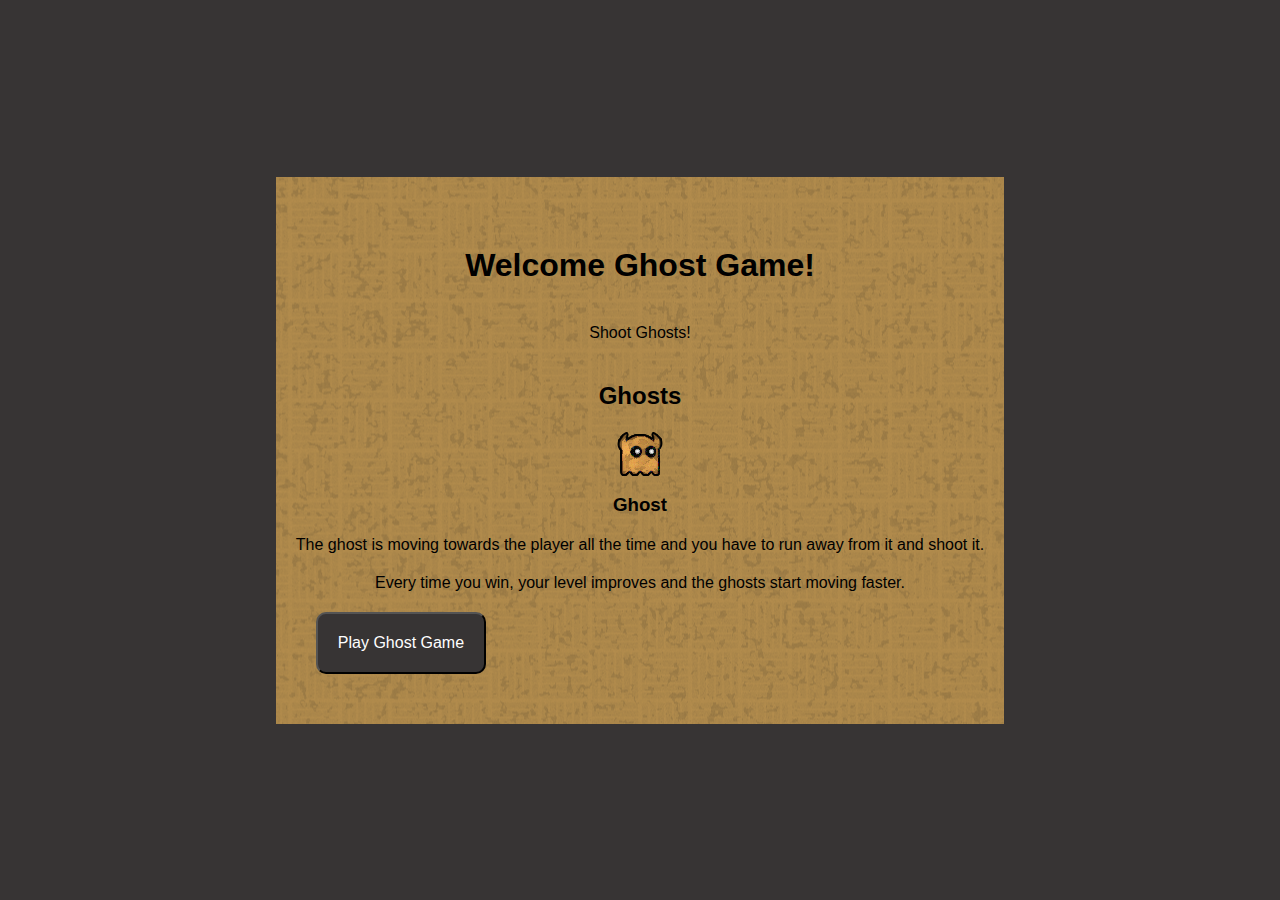
<file: index.html>
<!DOCTYPE html>
<html lang="en">
<head>
    <meta charset="UTF-8">
    <meta name="viewport" content="width=device-width, initial-scale=1.0">
    <title>GhostGame</title>
    <link rel="stylesheet" href="style.css">
    <script src="script.js" defer></script>
</head>
<body>
    <div id="intro-screen">
        <h1>Welcome Ghost Game!</h1>
        <p>Shoot Ghosts!</p>
        <h2>Ghosts</h2>
        <div>
            <img src="Images/haamu.png">
            
            <div>
                <h3>Ghost</h3>
                <p>The ghost is moving towards the player all the time and you have to run away from it and shoot it. </p>
                  <p> Every time you win, your level improves and the ghosts start moving faster. </p>
            </div>
        
        </div>

        <div>
            <button id="new-game-btn">Play Ghost Game</button>
        </div>
    </div>
        <div id="game-screen">
            <div id="game-board"></div>
        </div>

        <div id="score-board"></div>

</body>
</html>
</file>
<file: style.css>
body{
    font-family: 'Roboto',Arial, sans-serif;
    display: flex;
    justify-content: center;
    align-items: center;
    min-height: 100vh;
    margin: 0;
    padding: 0;
    background-size: cover;
    background-position: center;
    background-repeat: no-repeat;
    background-color: #373434;
}

#intro-screen{
   background-image: url("Images/pohja.png");
   background-repeat: repeat-y;
   background-size: 900px auto;
   background-position: center;
   color: rgb(0, 0, 0);
   padding: 20px;
   text-align: center;
   max-width: 900px;
   margin: 0 auto;
   display: flex;
   flex-direction: column;
   align-items: flex-start;
   position: relative;
   box-sizing: border-box;
   padding-top: 50px;
   padding-bottom: 50px;
}
h2,h1,p{
    text-align: center;
    width: 100%;
    position: relative;
    margin: 20px 0;
}

h3{
    margin: 10px 10px;
}

button{
    background-color: #373434;
    color: #ffffff;
    margin-left: 20px;
    align-self: flex-start;
    padding: 20px 20px;
    font-size: 16px;
    border-radius: 10px;
    cursor: pointer;
    
}

#game-screen{
    display: none;
}

#game-board{
    display: grid;
    gap: 0x;
    background-image: url('Images/pohja.png');
    background-size: cover;
    background-position: center;
    width: fit-content;
    height: fit-content;
    width: 50vw;
    height: 50vw;
    margin: 10px auto;
    border: 2px solid #333;
    padding: 0px;
    background-color: rgba(221,221,221, 0.8)

}

.cell{
    width: 50px;
    height: 50px;
    display: flex;
    align-items: center;
    justify-content: center;
}

.wall{
    background-image: url('Images/ggchattiiusdna.png');
    background-size: cover;
}
 .player{
    background-image: url(Images/hahmokullllll.png);
    background-size: cover;
 }

 .ghost{
    background-image: url(Images/haamu.png);
    background-size: cover;
 }

 .bullet{
    background-color: red;
    border-radius: 50%;
    animation: fadeOut 0.5s ease-out;
 }

 @keyframes  fadeOut{
    0%{
        opacity: 1;
    }
    100%{
        opacity: 0;
    }
 }
 
 #score-board{
    font-size: 24px;
    font-weight: bold;
    margin: 10px;
    color: #fff;
    position: absolute;
    top: 10px;
    left: 10px;
    z-index: 10;
 }
</file>
